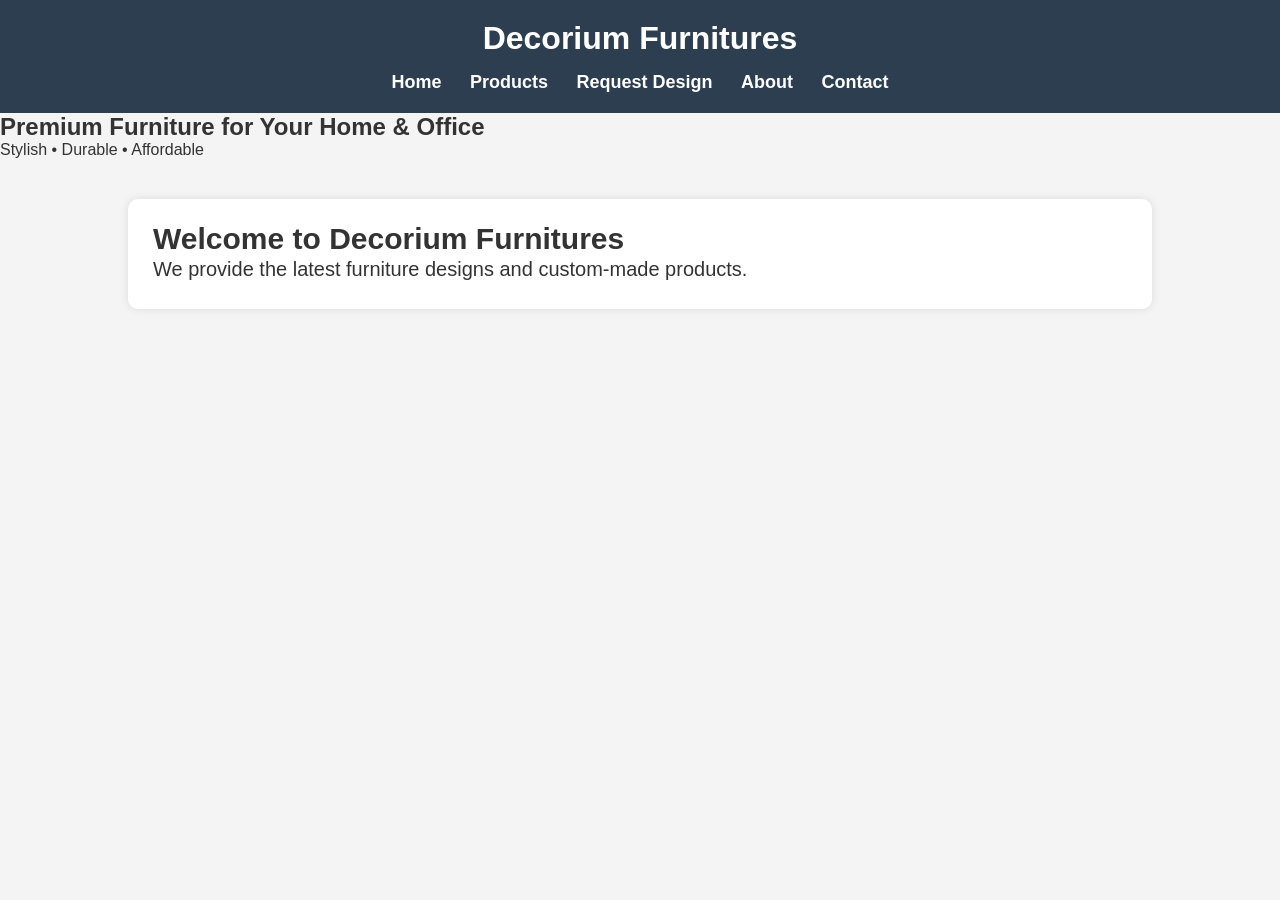
<file: index.html>
<!DOCTYPE html>
<html lang="en">
<head>
    <meta charset="UTF-8">
    <meta name="viewport" content="width=device-width, initial-scale=1.0">
    <title>Decorium Furnitures</title>
    <link rel="stylesheet" href="style.css">
</head>
<body>

<header>
    <h1>Decorium Furnitures</h1>
    <nav>
        <a href="index.html">Home</a>
        <a href="products.html">Products</a>
        <a href="design.html">Request Design</a>
        <a href="about.html">About</a>
        <a href="contact.html">Contact</a>
    </nav>
</header>

<section class="hero">
    <h2>Premium Furniture for Your Home & Office</h2>
    <p>Stylish • Durable • Affordable</p>
</section>

<section class="content">
    <h2>Welcome to Decorium Furnitures</h2>
    <p>We provide the latest furniture designs and custom-made products.</p>
</sect
</file>
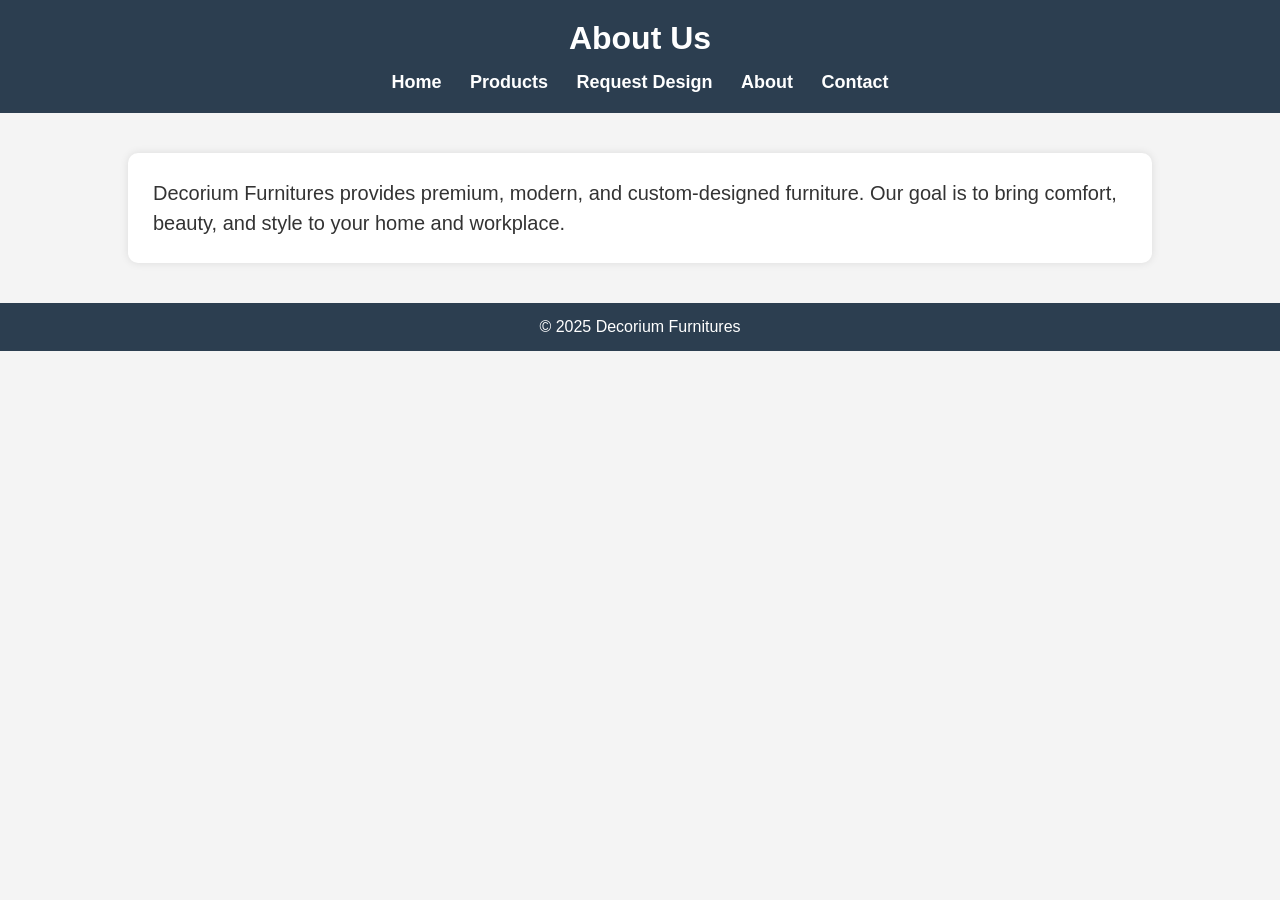
<file: about.html>
<!DOCTYPE html>
<html lang="en">
<head>
    <meta charset="UTF-8">
    <meta name="viewport" content="width=device-width, initial-scale=1.0">
    <title>About - Decorium Furnitures</title>
    <link rel="stylesheet" href="style.css">
</head>
<body>

<header>
    <h1>About Us</h1>
    <nav>
        <a href="index.html">Home</a>
        <a href="products.html">Products</a>
        <a href="design.html">Request Design</a>
        <a href="about.html">About</a>
        <a href="contact.html">Contact</a>
    </nav>
</header>

<section class="content">
    <p>Decorium Furnitures provides premium, modern, and custom-designed furniture. Our goal is to bring comfort, beauty, and style to your home and workplace.</p>
</section>

<footer>
    <p>© 2025 Decorium Furnitures</p>
</footer>

</body>
</html>
</file>
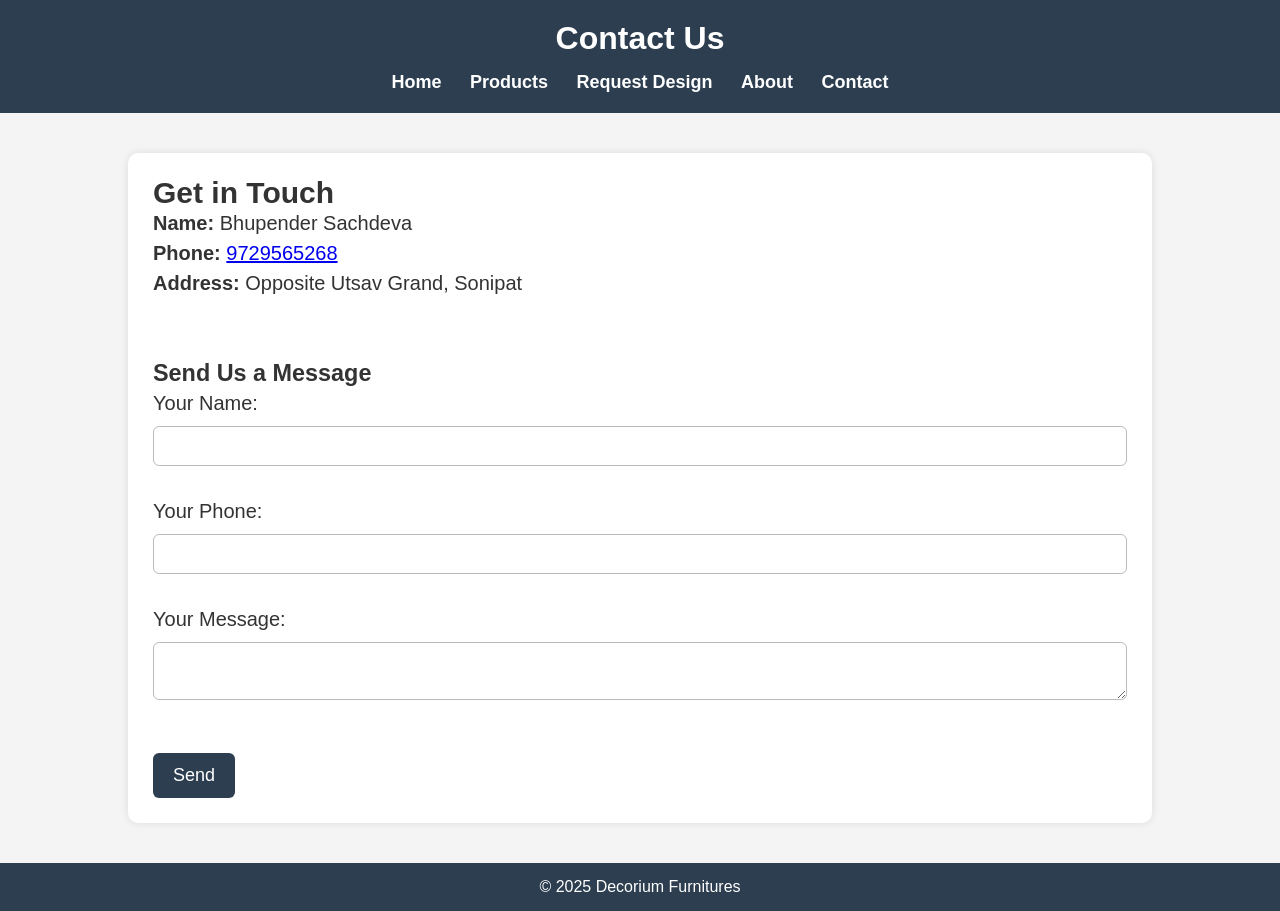
<file: contact.html>
<!DOCTYPE html>
<html lang="en">
<head>
    <meta charset="UTF-8">
    <meta name="viewport" content="width=device-width, initial-scale=1.0">
    <title>Contact - Decorium Furnitures</title>
    <link rel="stylesheet" href="style.css">
</head>
<body>

<header>
    <h1>Contact Us</h1>
    <nav>
        <a href="index.html">Home</a>
        <a href="products.html">Products</a>
        <a href="design.html">Request Design</a>
        <a href="about.html">About</a>
        <a href="contact.html">Contact</a>
    </nav>
</header>

<section class="content">
    <h2>Get in Touch</h2>

    <p><strong>Name:</strong> Bhupender Sachdeva</p>
    <p><strong>Phone:</strong> <a href="tel:9729565268">9729565268</a></p>
    <p><strong>Address:</strong> Opposite Utsav Grand, Sonipat</p>

    <br><br>

    <h3>Send Us a Message</h3>
    <form>
        <label>Your Name:</label><br>
        <input type="text"><br><br>

        <label>Your Phone:</label><br>
        <input type="text"><br><br>

        <label>Your Message:</label><br>
        <textarea></textarea><br><br>

        <button type="submit">Send</button>
    </form>
</section>

<footer>
    <p>© 2025 Decorium Furnitures</p>
</footer>

</body>
</html>
</file>
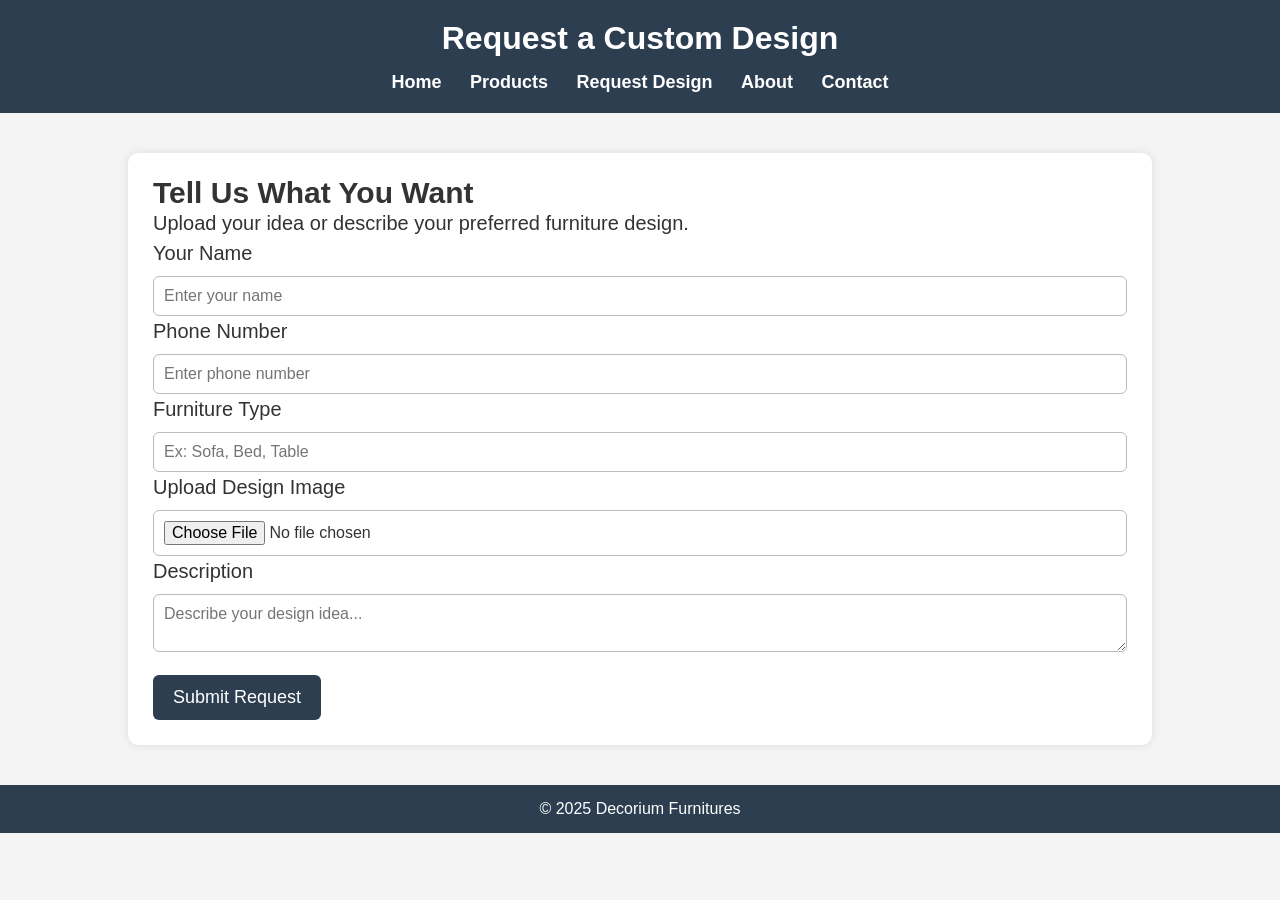
<file: design.html>
<!DOCTYPE html>
<html lang="en">

<head>
    <meta charset="UTF-8">
    <meta name="viewport" content="width=device-width, initial-scale=1.0">
    <title>Request Design - Decorium Furnitures</title>
    <link rel="stylesheet" href="style.css">
</head>

<body>

    <header>
        <h1>Request a Custom Design</h1>
        <nav>
            <a href="index.html">Home</a>
            <a href="products.html">Products</a>
            <a href="design.html">Request Design</a>
            <a href="about.html">About</a>
            <a href="contact.html">Contact</a>
        </nav>
    </header>

    <section class="content">
        <h2>Tell Us What You Want</h2>
        <p>Upload your idea or describe your preferred furniture design.</p>

        <form class="design-form">

            <label>Your Name</label>
            <input type="text" placeholder="Enter your name">

            <label>Phone Number</label>
            <input type="text" placeholder="Enter phone number">

            <label>Furniture Type</label>
            <input type="text" placeholder="Ex: Sofa, Bed, Table">

            <label>Upload Design Image</label>
            <input type="file">

            <label>Description</label>
            <textarea placeholder="Describe your design idea..."></textarea>

            <button type="submit">Submit Request</button>
        </form>
    </section>

    <footer>
        <p>© 2025 Decorium Furnitures</p>
    </footer>

</body>

</html>
</file>
<file: style.css>
/* ------- General Reset ------- */
* {
    margin: 0;
    padding: 0;
    box-sizing: border-box;
    font-family: Arial, sans-serif;
}

body {
    background: #f4f4f4;
    color: #333;
}

/* ------- Header ------- */
header {
    background: #2c3e50;
    color: white;
    padding: 20px;
    text-align: center;
}

header h1 {
    margin-bottom: 15px;
}

nav a {
    color: white;
    margin: 0 12px;
    text-decoration: none;
    font-size: 18px;
    font-weight: bold;
}

nav a:hover {
    text-decoration: underline;
}

/* ------- Content Section ------- */
.content {
    width: 80%;
    margin: 40px auto;
    background: white;
    padding: 25px;
    border-radius: 10px;
    box-shadow: 0 0 8px rgba(0,0,0,0.1);
    font-size: 20px;
    line-height: 30px;
}

/* ------- Forms ------- */
form input, form textarea, form select {
    width: 100%;
    padding: 10px;
    margin-top: 8px;
    border: 1px solid #bbb;
    border-radius: 6px;
    font-size: 16px;
}

form button {
    margin-top: 15px;
    background: #2c3e50;
    color: white;
    padding: 12px 20px;
    border: none;
    font-size: 18px;
    border-radius: 6px;
    cursor: pointer;
}

form button:hover {
    background: #1a252f;
}

/* ------- Footer ------- */
footer {
    margin-top: 40px;
    background: #2c3e50;
    color: white;
    text-align: center;
    padding: 15px;
}
</file>
